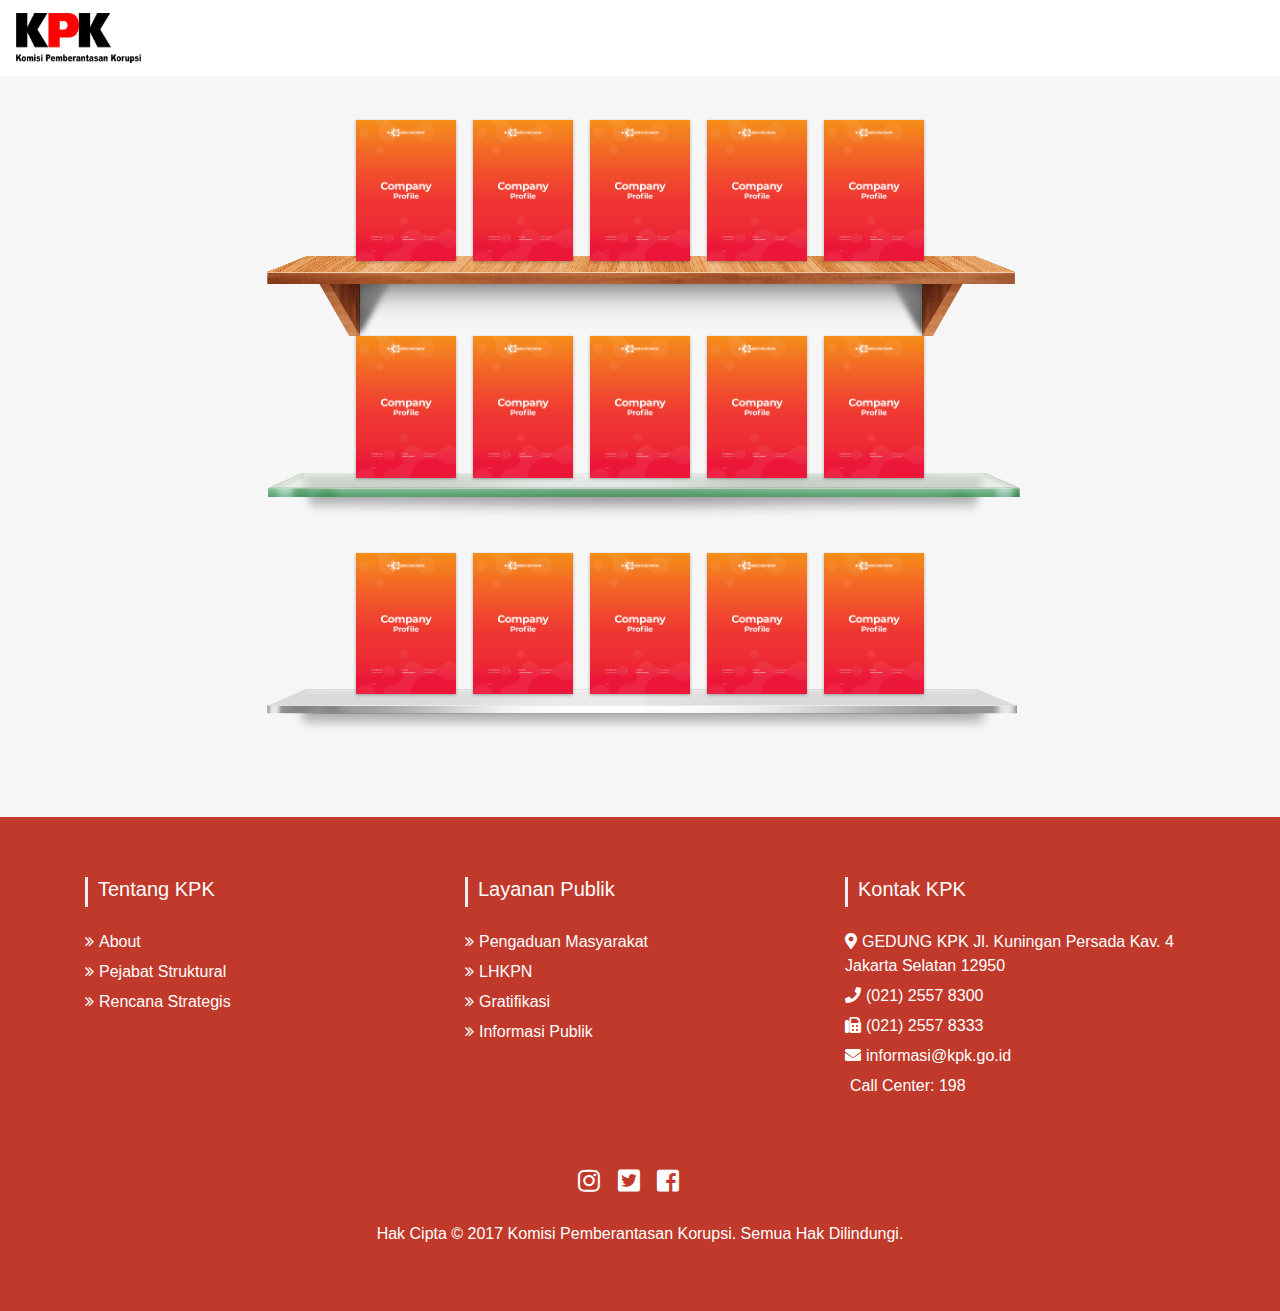
<file: index2.html>
<!DOCTYPE html>
<html>

<head>

<meta name="viewport" content="width=device-width, initial-scale=1.0">

<script src="https://ajax.googleapis.com/ajax/libs/jquery/1.8.3/jquery.js"></script>

<link rel="stylesheet" type="text/css" href="css/flipbook.style.css">
<link rel="stylesheet" type="text/css" href="css/font-awesome.css">
<link rel="stylesheet" type="text/css" href="css/footer.css">
<!-- Icon -->
<link rel="stylesheet" href="https://use.fontawesome.com/releases/v5.8.1/css/all.css" integrity="sha384-50oBUHEmvpQ+1lW4y57PTFmhCaXp0ML5d60M1M7uH2+nqUivzIebhndOJK28anvf" crossorigin="anonymous">

<!-- Bootstrap Css -->
<link rel="stylesheet" href="https://stackpath.bootstrapcdn.com/bootstrap/4.3.1/css/bootstrap.min.css" integrity="sha384-ggOyR0iXCbMQv3Xipma34MD+dH/1fQ784/j6cY/iJTQUOhcWr7x9JvoRxT2MZw1T" crossorigin="anonymous">

<script src="js/flipbook.min.js"></script>

<script type="text/javascript">

    $(document).ready(function () {
        $(".book-1").flipBook({
            pages:[
                {src:"images/book2/1.jpg", thumb:"images/book2/1.jpg", title:"Cover"},
                {src:"images/book2/2.jpg", thumb:"images/book2/2.jpg", title:"Page 2"},
                {src:"images/book2/3.jpg", thumb:"images/book2/3.jpg", title:"Page 3"},
                {src:"images/book2/4.jpg", thumb:"images/book2/4.jpg", title:"Page 4"},
                {src:"images/book2/5.jpg", thumb:"images/book2/5.jpg", title:"Page 5"},
                {src:"images/book2/6.jpg", thumb:"images/book2/6.jpg", title:"Page 6"},
                {src:"images/book2/7.jpg", thumb:"images/book2/7.jpg", title:"Page 7"},
                {src:"images/book2/8.jpg", thumb:"images/book2/8.jpg", title:"Page 8"},
                {src:"images/book2/9.jpg", thumb:"images/book2/9.jpg", title:"Page 9"},
                {src:"images/book2/10.jpg", thumb:"images/book2/10.jpg", title:"Page 10"},
                {src:"images/book2/11.jpg", thumb:"images/book2/11.jpg", title:"Page 11"},
                {src:"images/book2/12.jpg", thumb:"images/book2/12.jpg", title:"Page 12"},
            ],
      			btnShare : {enabled:false},
            btnPrint : {
              hideOnMobile:true
            },
            btnDownloadPages : {
              enabled: true,
              title: "Download pages",
              icon: "fa-download",
              icon2: "file_download",
              url: "images/pdf.rar",
              name: "allPages.zip",
              hideOnMobile:false
            },
            pdfUrl:'pdf/pdf.pdf',
            btnColor:'rgb(255,120,60)',
            sideBtnRadius:60,
            sideBtnSize:60,
            sideBtnBackground:"rgba(0,0,0,.7)",
            sideBtnColor:'rgb(255,120,60)',
            lightBox:true,
            viewMode:"3d",
            layout:3,
            btnSound:{vAlign:"top", hAlign:"left"},
            btnAutoplay:{vAlign:"top", hAlign:"left"},
            currentPage:{vAlign:"bottom", hAlign:"left"}
        });
    })
</script>

<style type="text/css">
    body {
      background-color: #f6f6f6;
    }
    .bookshelf .thumb{
        display: inline-block;
        cursor: pointer;
        margin: 0px 0.5%;
        width: 15% !important;
        box-shadow:0px 1px 3px rgba(0,0,0,.3);
        max-width:100px;
    }
    .bookshelf .thumb img{
        width:100%;
        display:block;
        vertical-align:top;
    }
    .bookshelf .shelf-img{
        z-index:0;
        height: auto;
        max-width: 100%;
        vertical-align: top;
        margin-top:-12px;
    }
    .bookshelf .covers{
        width:100%;
        height:auto;
        z-index: 99;
        position: relative;
        text-align:center;
    }
    .bookshelf{
        text-align: center;
        padding:0px;
    }
</style>
<link rel="shortcut icon" href="images/KPK_Logo.svg">
<title>Home</title>
</head>

<body>

  <!-- Just an image -->
  <nav class="navbar navbar-light bg-white fixed-top">
    <a class="navbar-brand" href="#">
      <img src="images/logo.png" width="125" height="50" alt="">
    </a>
  </nav>

  <br><br><br><br><br>

  <div class="bookshelf">
      <div class="covers">
        <div class="thumb book-1"><img src="images/book2/1.jpg"></div>
        <div class="thumb book-1"><img src="images/book2/1.jpg"></div>
        <div class="thumb book-1"><img src="images/book2/1.jpg"></div>
        <div class="thumb book-1"><img src="images/book2/1.jpg"></div>
        <div class="thumb book-1"><img src="images/book2/1.jpg"></div>
      </div>
      <img class="shelf-img" src="images/shelf_wood.png">
  </div>
  <div class="bookshelf">
      <div class="covers">
        <div class="thumb book-1"><img src="images/book2/1.jpg"></div>
        <div class="thumb book-1"><img src="images/book2/1.jpg"></div>
        <div class="thumb book-1"><img src="images/book2/1.jpg"></div>
        <div class="thumb book-1"><img src="images/book2/1.jpg"></div>
        <div class="thumb book-1"><img src="images/book2/1.jpg"></div>
      </div>
      <img class="shelf-img" src="images/shelf_glass.png">
  </div>
  <div class="bookshelf">
      <div class="covers">
        <div class="thumb book-1"><img src="images/book2/1.jpg"></div>
        <div class="thumb book-1"><img src="images/book2/1.jpg"></div>
        <div class="thumb book-1"><img src="images/book2/1.jpg"></div>
        <div class="thumb book-1"><img src="images/book2/1.jpg"></div>
        <div class="thumb book-1"><img src="images/book2/1.jpg"></div>
      </div>
      <img class="shelf-img" src="images/shelf_metal.png">
  </div>

  <!-- Footer -->
  <section id="footer" class="footer mt-5">
    <div class="container">
      <div class="row text-center text-xs-center text-sm-left text-md-left">
        <div class="col-xs-12 col-sm-4 col-md-4">
          <h5>Tentang KPK</h5>
          <ul class="list-unstyled quick-links">
          <li><a href="https://www.kpk.go.id/id/tentang-kpk/sekilas-komisi-pemberantasan-korupsi"><i class="fa fa-angle-double-right"></i>About</a></li>
            <li><a href="https://www.kpk.go.id/id/tentang-kpk/pejabat-struktural"><i class="fa fa-angle-double-right"></i>Pejabat Struktural</a></li>
            <li><a href="https://www.kpk.go.id/id/tentang-kpk/roadmap-dan-rencana-strategis"><i class="fa fa-angle-double-right"></i>Rencana Strategis</a></li>
          </ul>
        </div>
        <div class="col-xs-12 col-sm-4 col-md-4">
          <h5>Layanan Publik</h5>
          <ul class="list-unstyled quick-links">
            <li><a href="https://www.kpk.go.id/id/layanan-publik/pengaduan-masyarakat/mengenal-pengaduan-masyarakat"><i class="fa fa-angle-double-right"></i>Pengaduan Masyarakat</a></li>
            <li><a href="https://www.kpk.go.id/id/layanan-publik/laporan-harta-kekayaan-penyelenggaraan-negara/mengenal-lhkpn"><i class="fa fa-angle-double-right"></i>LHKPN</a></li>
            <li><a href="https://www.kpk.go.id/id/layanan-publik/gratifikasi/mengenal-gratifikasi"><i class="fa fa-angle-double-right"></i>Gratifikasi</a></li>
            <li><a href="https://www.kpk.go.id/id/layanan-publik/informasi-publik"><i class="fa fa-angle-double-right"></i>Informasi Publik</a></li>
          </ul>
        </div>
        <div class="col-xs-12 col-sm-4 col-md-4">
          <h5>Kontak KPK</h5>
          <ul class="list-unstyled quick-links">
            <li><a href="https://www.google.com/maps/dir/-6.1677568,106.6115072/GEDUNG+KPK+Jl.+Kuningan+Persada+Kav.+4+Jakarta+Selatan+12950/@-6.1687329,106.5817096,11z/data=!3m1!4b1!4m9!4m8!1m1!4e1!1m5!1m1!1s0x2e69f40eaa579f6f:0x3177a5ac88a987e8!2m2!1d106.8307239!2d-6.2077814"><i class="fas fa-map-marker-alt"></i></i>GEDUNG KPK Jl. Kuningan Persada Kav. 4 Jakarta Selatan 12950</a></li>
            <li><a href="#"><i class="fas fa-phone"></i>(021) 2557 8300</a></li>
            <li><a href="#"><i class="fas fa-fax"></i>(021) 2557 8333</a></li>
            <li><a href="#"><i class="fas fa-envelope"></i>informasi@kpk.go.id</a></li>
            <li><a href="#"><i class="fas fa-headset"></i></i>Call Center: 198</a></li>
          </ul>
        </div>
      </div>
      <div class="row">
        <div class="col-xs-12 col-sm-12 col-md-12 mt-2 mt-sm-5">
          <ul class="list-unstyled list-inline social text-center">
            <li class="list-inline-item"><a href="https://www.instagram.com/official.kpk/"><i class="fab fa-instagram"></i></a></li>
            <li class="list-inline-item"><a href="https://twitter.com/kpk_ri?lang=id"><i class="fab fa-twitter-square"></i></a></li>
            <li class="list-inline-item"><a href="https://www.facebook.com/KomisiPemberantasanKorupsi"><i class="fab fa-facebook-square"></i></a></li>
            <li class="list-inline-item"><a href="https://www.youtube.com/user/HUMASKPK"><i class="fab fa-youtube-square"></i></a></li>
          </ul>
        </div>
        </hr>
      </div>
      <div class="row">
        <div class="col-xs-12 col-sm-12 col-md-12 mt-2 mt-sm-2 text-center text-white">
          <p class="h6">Hak Cipta © 2017 Komisi Pemberantasan Korupsi. Semua Hak Dilindungi.</p>
        </div>
        </hr>
      </div>
    </div>
  </section>
  <!-- End Of Footer -->

  <!-- Bootstrap Js -->
  <script src="https://cdnjs.cloudflare.com/ajax/libs/popper.js/1.14.7/umd/popper.min.js" integrity="sha384-UO2eT0CpHqdSJQ6hJty5KVphtPhzWj9WO1clHTMGa3JDZwrnQq4sF86dIHNDz0W1" crossorigin="anonymous"></script>
  <script src="https://stackpath.bootstrapcdn.com/bootstrap/4.3.1/js/bootstrap.min.js" integrity="sha384-JjSmVgyd0p3pXB1rRibZUAYoIIy6OrQ6VrjIEaFf/nJGzIxFDsf4x0xIM+B07jRM" crossorigin="anonymous"></script>
</body>

</html>
</file>
<file: css/flipbook.style.css>
.flipbook-overlay {
    position: fixed;
    top: 0;
    bottom: 0;
    left: 0;
    right: 0;
    background: url('../images/overlay_lightbox.png') repeat;
    z-index: 2147483646 !important;
}

.flipbook-wrapper {
    position: absolute;
    width: 100%;
    height: 100%;
    -webkit-box-shadow: 0 10px 25px rgba(0, 0, 0, 0.5);
    -moz-box-shadow: 0 10px 25px rgba(0, 0, 0, 0.5);
    box-shadow: 0 10px 25px rgba(0, 0, 0, 0.5);
    text-shadow: none;
    -webkit-border-radius: 4px;
    -moz-border-radius: 4px;
    border-radius: 4px;
    background: #ffffff;
    /*background: url('../images/overlay_lightbox.png') repeat;*/
}

.flipbook-lightbox-thumb-overlay {
    opacity: 0;
    position: absolute;
    width: 100%;
    height: 100%;
    top: 0;
    left: 0;
    background: rgba(255, 255, 255, 0.2);
    -webkit-transition: all .2s ease-out;
    -moz-transition: all .2s ease-out;
    -o-transition: all .2s ease-out;
    transition: all .2s ease-out;
}

.flipbook-lightbox-thumb-overlay:hover {
    opacity: 1;
}

.flipbook-lightbox-thumb-icon {
    position: relative;
    margin-left: -50%;
    margin-top: -50%;
    color: #555;
    display: none;
}

.flipbook-lightbox-thumb-icon-holder {
    position: absolute;
    left: 50%;
    top: 50%;
}

.flipbook-wrapper-transparent {
    width: 100%;
    height: 100%;
    background: none;
}

.flipbook-main-wrapper {
    position: absolute;
    top: 0;
    left: 0;
    right: 0;
    bottom: 0;
    overflow: hidden;
    direction: ltr !important;
}

.flipbook-bookLayer {
    position: absolute;
    top: 0;
    left: 0;
    right: 0;
    bottom: 0;
    overflow: hidden;
}

.flipbook-zoomLayer {
    position: absolute;
    top: 0;
    left: 0;
    right: 0;
    bottom: 0px;
    overflow: hidden;
    opacity: .7;
    /*opacity: .5;*/
    /*ointer-events:none;*/
}

.flipbook-zoomLayer-inside {
    display: block;
    position: relative;
    background-image: url("../grid.jpg");
    background-size: contain;
    text-align: center;
}

.flipbook-zoomLayer-inside .flipbook-carousel-page {
    float: left;
}

.flipbook-center-container {
    transform: translateZ(0px);
    -webkit-transform: translateZ(0px);
    -backface-visibility: hidden;
    -webkit-backface-visibility: hidden;
    transform-style: preserve-3d;
    -webkit-transform-style: preserve-3d;
}

.flipbook-center-container-wrapper {}

.flipbook-center-wrapper {}

.flipbook-book {
    display: block;
    position: relative;
}

.flipbook-page {
    position: absolute;
    width: 100%;
    height: 100%;
    transform: translateZ(0px);
    /*-webkit-transform:translateZ(0px);*/
    will-change: transform;
}

.flipbook-page3 {
    position: absolute;
    background: #eee;
    /* overflow: hidden; */
    /*transform: translateZ(0px);*/
    /*-webkit-transform:translateZ(0px);*/
    /*will-change: transform;*/
}

.flipbook-page3-html {
    position: absolute;
    width: 100%;
    height: 100%;
    top: 0;
    left: 0;
    /* transform-origin:0 0; */
    /* -webkit-transform-origin:0 0; */
    transform:translateZ(0);
    /* -webkit-transform:translateZ(0); */
    /* float:  left; */
    /* z-index: 9999999999; */
}

.flipbook-page3-image {
    /*overflow: hidden;*/
    width: 100%;
    height: 100%;
    position: absolute;
    transform: translateZ(0);
    /* -webkit-transform: translateZ(0); */
}

.flipbook-page3 img {
    /*transform-origin:0 0;
    -webkit-transform-origin:0 0;
    transform:translateZ(0);
    -webkit-transform:translateZ(0);*/
    top: 0;
    bottom: 0;
    right: 0;
    left: 0;
    width:  100%;
    height: 100%;
    margin: auto;
    position: absolute;
    transform-origin: 0 0;
    -webkit-transform-origin: 0 0;
    /* transform:translateZ(0); */
    /* -webkit-transform:translateZ(0); */
    float: left;
    user-select: none;
    pointer-events: none;
}

.flipbook-page3 canvas {
    /* position:absolute; */
    /* width: 100%; */
    /* height: 100%; */
    /* top: 0; */
    /* left: 0; */
    transform: translateZ(0);
    backface-visibility: hidden;
    /* float: left; */
}

.flipbook-page3-shadow {
    position: absolute;
    width: 100%;
    height: 100%;
    top: 0;
    left: 0;
    transform-origin: 0 0;
    -webkit-transform-origin: 0 0;
    transform: translateZ(0);
    -webkit-transform: translateZ(0);
    /*background:rgba(0,0,0,.6);*/
    background: #000;
    opacity: 0;
    pointer-events: none;
    /*opacity:.5;*/
}

.flipbook-page3-front {
    transform-origin: 0 50%;
    -webkit-transform-origin: 0 50%;
   /* transform: translateZ(0);
    -webkit-transform: translateZ(0);*/
}

.flipbook-page3-back {
    transform-origin: 100% 50%;
    -webkit-transform-origin: 100% 50%;
    /*transform: translateZ(0);
    -webkit-transform: translateZ(0);*/
    z-index: 999999 !important;
}

.flipbook-book3 {
    display: block;
    position: relative;
    /*background: #F00;*/
}

.flipbook-center-container3 {
    position: relative;
    /* height:100%; */
    perspective: 4000px;
    -webkit-perspective: 4000px;
    transform: translateZ(0px);
    /*-webkit-transform:translateZ(0px);*/
    will-change: transform;
    border: none;
    /* background: none; */
    /* color:  #000; */
    /* opacity: .1; */
    /* box-shadow:  none; */
    /* overflow:  hidden; */
}

.flipbook-page-face {
    position: absolute;
    background-color: #DDD;
    transform: translateZ(0px);
    -webkit-transform: translateZ(0px);
    -backface-visibility: hidden;
    -webkit-backface-visibility: hidden;
    transform-style: preserve-3d;
    -webkit-transform-style: preserve-3d;
}

.flipbook-page-overlay {
    position: absolute;
    width: 100%;
    height: 100%;
    top: 0;
    left: 0;
    background: rgba(0, 0, 0, .9);
    pointer-events: none !important;
    z-index: 10;
}

.flipbook-page-htmlContent {
    position: absolute;
    /* float:  left; */
    top: 0;
    left: 0;
    transform-origin: 0 0;
    z-index: 50;
    transform: translateZ(0px);
    /* -webkit-transform:translateZ(0px); */
    -backface-visibility: hidden;
    /* -webkit-backface-visibility: hidden; */
    /* transform-style: preserve-3d; */
    /* -webkit-transform-style: preserve-3d; */
}

.flipbook-book canvas {
    position: absolute;
    left: 0;
    top: 0;
    z-index: 50;
    width: 100%;
    height: 100%;
    transform: translateZ(0px);
    -webkit-transform: translateZ(0px);
    -backface-visibility: hidden;
    -webkit-backface-visibility: hidden;
    transform-style: preserve-3d;
    -webkit-transform-style: preserve-3d;
}

.flipbook-page img {
    width: 100%;
    height: 100%;
    transform: translateZ(0px);
    -webkit-transform: translateZ(0px);
    -backface-visibility: hidden;
    -webkit-backface-visibility: hidden;
    transform-style: preserve-3d;
    -webkit-transform-style: preserve-3d;
}

.flipbook-opacity0 {
    opacity: 0;
}

.flipbook-opacity1 {
    opacity: 1;
}

.flipbook-arrow-wrapper {
    opacity: .85;
    transition: opacity .3s;
}

.flipbook-arrow-wrapper:hover {
    opacity: 1;
}

.flipbook-left-arrow {
    display: block !important;
    position: absolute !important;
    top: 50%;
    margin-top: -20px;
    speak: none;
    font-style: normal;
    font-weight: normal;
    /* font-size: 32px !important; */
    /* line-height: 40px !important; */
    -webkit-font-smoothing: antialiased;
    text-align: center;
    cursor: pointer;
    width: 40px;
    /* height: 40px; */
    -webkit-border-radius: 0;
    border-radius: 0;
}

.flipbook-right-arrow {
    display: block !important;
    position: absolute !important;
    top: 50%;
    speak: none;
    right: 0;
    font-style: normal;
    font-weight: normal;
    -webkit-font-smoothing: antialiased;
    text-align: center;
    cursor: pointer;
}

.flipbook-first-arrow {
    display: block !important;
    position: absolute !important;
    top: 50%;
    speak: none;
    left: 0;
    font-style: normal;
    font-weight: normal;
    -webkit-font-smoothing: antialiased;
    text-align: center;
    cursor: pointer;
}

.flipbook-last-arrow {
    display: block !important;
    position: absolute !important;
    top: 50%;
    speak: none;
    right: 0;
    font-style: normal;
    font-weight: normal;
    -webkit-font-smoothing: antialiased;
    text-align: center;
    cursor: pointer;
}

.flipbook-currentPageHolder {
    position: relative;
    z-index: 3;
    pointer-events: auto;
    display: inline-block;
    user-select: none;
}

.flipbook-floating{
    background:rgba(0,0,0,.3);
    color: #FFF;
    position: absolute;
}

.flipbook-floating span{
    color: #FFF;
}

.flipbook-floating span:hover{
    color: #FFF;
}

.flipbook-currentPageHolder form{
    position: absolute !important;
    top: 0;
}

.flipbook-currentPageNumber {
    /* font-weight: bold !important; */
    border-radius: 15px !important;
    /*     color: rgba(255, 255, 255, 0.72); */
    padding: 5px 12px !important;
    /*     background-color: rgba(0, 0, 0, 0.4); */
    font-family: 'Open Sans', 'Helvetica Neue', Arial, sans-serif !important;
    font-size: 14px;
}




/*.flipbook-menu-title {
    font-family: 'Open Sans', 'Helvetica Neue', Arial, sans-serif !important;
    font-size: 16px;
    text-align: center;
    display: block;
    padding: 10px 0;
    width: 100%;
}*/

.flipbook-currentPageInput {
    position: absolute !important;
    line-height: 14px !important;
    background: none !important;
    border: none !important;
    font-size: 14px !important;
    font-family: 'Open Sans', 'Helvetica Neue', Arial, sans-serif !important;
    /* font-weight: bold !important; */
    text-align: center !important;
    /* color: rgba(255, 255, 255, 0.72) !important; */
    height: 26px !important;
    top: 0 !Important;
    left: 0 !important;
    border: 2px solid rgba(128,128,128,.5);
}

.flipbook-currentPageInput:focus {
    /* outline: 0 !important; */
    outline: 2px solid #88888885;
}

.flipbook-color-transparent {
    color: transparent!important;
}

.flipbook-browser-fullscreen {
    position: fixed !important;
    top: 0 !important;
    left: 0 !important;
    width: 100% !important;
    height: 100% !important;
    z-index: 999999 !important;
    margin: 0 !important;
    padding: 0 !important;
}




/*
.flipbook-totalPages {
    background: none;  box-shadow: none;
    position: absolute !important;
    padding-left: 3em !important;
    border: none !important;
    width: 3em !important;
    
    font-size: 1.2em !important;
    font-family: 'Open Sans','Helvetica Neue', Arial, sans-serif;
    
    text-align: left !important;
    line-height: 30px !important;
    
    z-index: 9999;
    height: 35px;
}*/

.flipbook-totalPages {
    box-shadow: none;
    padding-left: 3em !important;
    padding-right: 1em !important;
    padding-top: 6px !important;
    padding-bottom: 6px !important;
    border: none !important;
    width: 3em !important;
    font-size: 1em !important;
    font-family: 'Open Sans', 'Helvetica Neue', Arial, sans-serif;
    text-align: left !important;
    line-height: 30px !important;
    /*z-index: 9999;*/
    height: 35px;
    /* opacity: .7 !important; */
    pointer-events: none;
}

.flipbook-currentPage:focus {
    outline: none;
}

.flipbook-menuBottom {
    position: absolute;
    bottom: 0;
    margin: 0;
    padding: 0;
    z-index: 2;
    pointer-events: none;
    display:flex;
    /* justify-content: space-between; */
}

.flipbook-menu-fixed{
    left: 0;
    right: 0;
}

.flipbook-menu-fixed .flipbook-menu{
    align-items: center;
}

.flipbook-menu-center{
    justify-content:center;
    align-items: center;
    /* margin-left: auto; */
}

.flipbook-menu-right{
    justify-content: flex-end;
    align-self: center;
    flex: 1;
  display: flex;
  min-width: -webkit-min-content; /* Workaround to Chrome bug */
    /* margin-left: auto; */
}

.flipbook-menu-left{
    justify-content: flex-start;
    align-self: center;
    flex: 1;
  display: flex;
  min-width: -webkit-min-content; /* Workaround to Chrome bug */
}



.flipbook-menu-floating{
    margin-top: 5px !important;
    margin-bottom: 5px !important;
    left: 50%;
    transform: translate(-50%, 0);
    min-width: fit-content;
    box-shadow: 0 0 10px rgba(0,0,0,.1);
    border-radius: 2px;
}

.flipbook-menuTop {
    position: absolute;
    top: 0;
    margin: 0;
    padding: 0;
    z-index: 2;
    pointer-events: none;
    display: flex;
    justify-content: space-between;
}

.flipbook-menuWrapper:hover {
    opacity: 1;
}

.flipbook-menu {
    position: relative;
    text-align: center;
    display: flex;
}

.flipbook-menu-btn {
    user-select: none;
    display: inline;
    cursor: pointer;
    background: none;
    transition: : all .1s ease-out;
    -webkit-transition: all .1s ease-out;
    -moz-transition: all .1s ease-out;
    -o-transition: all .1s ease-out;
}

.flipbook-thumbHolder {
    bottom: 0;
    position: absolute;
    left: 0;
    top: 0;
    z-index: 9;
    width: 250px;
}


.flipbook-thumbsWrapper {
    bottom: 0;
    position: absolute;
    left: 0;
    top: 90px;
    overflow: hidden;
    padding-top: 20px;
}



.flipbook-thumbsScroller {
    margin: 0;
    padding: 0;
    position: relative;
    text-align: center;
    min-width: 250px;
    padding-bottom: 20px;
}

.flipbook-thumb {
    margin: 0px auto 30px;
    cursor: pointer;
    position: relative;
    background: rgba(255,255,255,.1);
    border: 1px solid rgba(116, 116, 116, .3);
}

.flipbook-empty-thumb {
    display: inline-block;
    position: absolute;
    background: rgb(255, 0, 0);
}

.flipbook-thumb-num {
    font-family: 'Open Sans', 'Helvetica Neue', Arial, sans-serif;
    font-size: 14px;
    /* font-weight: bold; */
    line-height: 14px;
    user-select: none;
    /* background: rgba(0, 0, 0, 0.39); */
    /* padding: 10px; */
    position: relative;
    top: 5px;
}

.flipbook-thumb img {
    /* border: 1px solid rgba(134, 134, 134, 0.33); */
    display: inline-block;
    /* margin: 0 2px 7px 0; */
    -moz-box-shadow: 0 1px 6px rgba(0, 0, 0, 0.2);
    -ms-box-shadow: 0 1px 6px rgba(0, 0, 0, 0.2);
    /* -webkit-box-shadow: 0 1px 6px rgba(0, 0, 0, 0.2); */
    /* box-shadow: 0 1px 6px rgba(0, 0, 0, 0.2); */
}

.flipbook-toc {
    position: relative;
    margin: 0;
    padding: 0;
    position: absolute;
    top: 50px;
    bottom: 0;
    overflow:  hidden;
    width: 100%;
}

.flipbook-tocHolder {
    position: absolute;
    top: 0;
    width: 250px;
    bottom: 0;
    z-index: 9;
}

.flipbook-tocItem {
    display: block;
    /* padding: 10px 20px; */
    /* text-align: justify; */
    cursor: pointer;
    font-size: 14px;
    font-family: 'Open Sans', 'Helvetica Neue', Arial, sans-serif;
    /* font-family: "Roboto Condensed", "HelveticaNeue-Light", "Helvetica Neue Light", "Helvetica Neue", sans-serif;  font-weight: 300;*/
    /*     border-top: solid 1px rgba(135, 135, 135, 0.22); */
    /* border-bottom: solid 1px rgba(0,0,0,.3); */
}

.flipbook-tocItem .title{
    display: inline-block;
    /* width: 170px; */
}

.flipbook-tocItem .title:hover{
    text-decoration: underline;
}

.flipbook-tocItem:hover {
/*    background: rgba(128, 128, 128, .2) */
}

.flipbook-tocItem .right {
    float: right;
}

.flipbook-tocTitle {
    display: block;
    padding: 20px 0;
    text-align: right;
    text-transform: uppercase;
}

.flipbook-bmHolder {
    position: absolute;
    top: 0;
    width: 250px;
    bottom: 0;
    transition: : all .3s ease-out;
    -webkit-transition: all .3s ease-out;
    /* Chrome 1-25, Safari 3.2+ */
    -moz-transition: all .3s ease-out;
    /* Firefox 4-15 */
    -o-transition: all .3s ease-out;
    /* Opera 10.50
    transition: all .3s ease-out;  /* Chrome 26, Firefox 16+, IE 10+, Opera 12.50+ */
    /* margin: 20px; */
    /* pointer-events: none; */
    /* background: #000; */
    z-index: 9;
    box-shadow: 0 0 6px rgba(0, 0, 0, 0.16), 0 0 6px rgba(0, 0, 0, 0.23);
}

.flipbook-searchHolder {
    position: absolute;
    top: 0;
    width: 250px;
    bottom: 0;
    transition: : all .3s ease-out;
    -webkit-transition: all .3s ease-out;
    /* Chrome 1-25, Safari 3.2+ */
    -moz-transition: all .3s ease-out;
    /* Firefox 4-15 */
    -o-transition: all .3s ease-out;
    /* Opera 10.50
    transition: all .3s ease-out;  /* Chrome 26, Firefox 16+, IE 10+, Opera 12.50+ */
    /* margin: 20px; */
    /* pointer-events: none; */
    /* background: #000; */
    z-index: 9;
    box-shadow: 0 0 6px rgba(0, 0, 0, 0.16), 0 0 6px rgba(0, 0, 0, 0.23);
}



.flipbook-findbar input {
    width: 230px;
    padding: 5px;
    margin: 0px 10px;
    font-size: 14px;
}

.flipbook-findbar input:focus {
    /*    outline:2px solid #bfbfbf; */
}

.flipbook-find-info {
    padding-left: 15px;
    font-family: 'Open Sans', 'Helvetica Neue', Arial, sans-serif !important;
    font-size: 14px;
    pointer-events: none;
}


.invisible {
    opacity: 0;
    pointer-events: none;
    display: none;
}

.transition {
    -webkit-transition: all .3s ease-out;
    /* Chrome 1-25, Safari 3.2+ */
    -moz-transition: all .3s ease-out;
    /* Firefox 4-15 */
    -o-transition: all .3s ease-out;
    /* Opera 10.50*/
    transition: all .3s ease-out;
    /* Chrome 26, Firefox 16+, IE 10+, Opera 12.50+ */
}

.flipbook-shareButtons {
    width: 41px;
    position: absolute;
    /*right: 0;*/
    /*top: 0;*/
    bottom: 40px;
    /*-webkit-box-shadow: 0px 0px 10px 1px rgba(0, 0, 0, .5);*/
    /*box-shadow: 0px 0px 10px 1px rgba(0, 0, 0, .5);*/
    max-width: 100%;
    max-height: 100%;
    overflow: hidden;
    /* Aligns Vertically - Remove for Horizontal Only */
    /* Aligns Horizontally - Remove for Vertical Only  */
    ;
    /* padding: 10px 0; */
    /*margin-right: 10px;*/
    text-align: center;
}

.flipbook-shareBtn {
    display: inline-block;
    cursor: pointer;
    /* margin-top: 10px; */
    /* margin-bottom: 10px; */
}

.flipbook-share-email{
    background-image: url("data:image/svg+xml,%3Csvg aria-hidden='true' focusable='false' data-prefix='fas' data-icon='at' class='svg-inline--fa fa-at fa-w-16' role='img' xmlns='http://www.w3.org/2000/svg' viewBox='0 0 512 512'%3E%3Cpath fill='currentColor' d='M256 8C118.941 8 8 118.919 8 256c0 137.059 110.919 248 248 248 48.154 0 95.342-14.14 135.408-40.223 12.005-7.815 14.625-24.288 5.552-35.372l-10.177-12.433c-7.671-9.371-21.179-11.667-31.373-5.129C325.92 429.757 291.314 440 256 440c-101.458 0-184-82.542-184-184S154.542 72 256 72c100.139 0 184 57.619 184 160 0 38.786-21.093 79.742-58.17 83.693-17.349-.454-16.91-12.857-13.476-30.024l23.433-121.11C394.653 149.75 383.308 136 368.225 136h-44.981a13.518 13.518 0 0 0-13.432 11.993l-.01.092c-14.697-17.901-40.448-21.775-59.971-21.775-74.58 0-137.831 62.234-137.831 151.46 0 65.303 36.785 105.87 96 105.87 26.984 0 57.369-15.637 74.991-38.333 9.522 34.104 40.613 34.103 70.71 34.103C462.609 379.41 504 307.798 504 232 504 95.653 394.023 8 256 8zm-21.68 304.43c-22.249 0-36.07-15.623-36.07-40.771 0-44.993 30.779-72.729 58.63-72.729 22.292 0 35.601 15.241 35.601 40.77 0 45.061-33.875 72.73-58.161 72.73z'%3E%3C/path%3E%3C/svg%3E");
}

.flipbook-menu-overlay {
    position: absolute;
    top: 0;
    left: 0;
    bottom: 0;
    right: 0;
    background: rgba(0, 0, 0, .7);
    z-index: 999999;
}




/* img{
    -webkit-transform: translateZ(0);
    -moz-transform: translateZ(0);
    -ms-transform: translateZ(0);
    -o-transform: translateZ(0);
    transform: translateZ(0);
} */

.flipbook-icon-fa {
    speak: none;
    font-style: normal;
    font-weight: normal;
    font-size: 16px;
    line-height: 1;
    -webkit-font-smoothing: antialiased;
    padding-bottom: 12px;
    padding-top: 12px;
    width: 36px;
    bottom: 0;
    text-align: center;
    pointer-events: auto;
    box-sizing: initial;
    display: inline-block;
}

.flipbook-icon-material {
    speak: none;
    font-style: normal;
    font-weight: normal;
    font-size: 24px;
    line-height: 1;
    -webkit-font-smoothing: antialiased;
    padding-bottom: 8px;
    padding-top: 8px;
    width: 36px;
    bottom: 0;
    text-align: center;
    pointer-events: auto;
    box-sizing: initial;
    display: inline-block;
}

.flipbook-btn-close {
    height: 40px;
    width: 40px;
    position: absolute;
    top: 0;
    right: 0;
    cursor: pointer;
}


.flipbook-btn-close-icon {
    height: 40px;
    line-height: 40px !important;
}


/* ui */

.flipbook-skin-color {
    /*     -webkit-transition: all .3s ease-out;
    -moz-transition: all .2s ease-out;
    -o-transition: all .2s ease-out;
    transition: all .3s ease-out; */
}

.flipbook-font {
    font-family: 'Open Sans', 'Helvetica Neue', Arial, sans-serif;
    font-size: 14px;
}

.flipbook-btn {
    text-transform: uppercase;
    font-weight: bold;
    user-select: none;
    cursor: pointer;
    /* padding: 5px 25px; */
    width: 200px;
    line-height: 32px;
    text-align: center;
    /* background: rgba(0,0,0,.1); */
    margin: 5px auto;
    border: 1px solid #868686;
    border: none;
    background: #f9f9f9;
    background: none;
    border-radius: 3px;
    /* border-bottom: 3px solid rgba(0, 0, 0, .15); */
    /* border: 2px solid #999; */
    -webkit-transition: none;
    -o-transition: none;
    transition: none;
    font-size: 12px;
}




/*dark*/

.flipbook-bg-dark {
    background: rgb(49, 53, 56);
}

.flipbook-color-dark {
    color: rgba(255, 255, 255, 0.75);
}

.flipbook-color-dark:hover {
    color: #FFF;
}




/*light*/

.flipbook-bg-light {
    background: rgb(255, 255, 255);
}

.flipbook-color-light {
    color: rgba(50, 50, 50, 0.75);
}

.flipbook-color-light:hover {
    color: rgb(50,50,50);
}




/*twilight*/

.flipbook-bg-twilight {
    background: #141414;
}

.flipbook-color-twilight {
    color: #FEFFD3;
}

.flipbook-color-twilight:hover {
    color: #FEFFD3;
}




/*darkgrey*/

.flipbook-bg-darkgrey {
    background: #212121;
}

.flipbook-color-darkgrey {
    color: #9E9E9E;
}

.flipbook-color-darkgrey:hover {
    color: #BDBDBD;
}




/*lightgrey*/

.flipbook-bg-lightgrey {
    background: #E0E0E0;
}

.flipbook-color-lightgrey {
    color: #757575;
}

.flipbook-color-lightgrey:hover {
    color: #616161;
}

.flipbook-lightbox-toolbar {
    /* opacity:.6; */
}

.flipbook-lightbox-close {
    position: absolute !important;
    z-index: 85 !important;
    right: 0px !important;
    top: 0 !important;
    text-align: center !important;
    text-decoration: none !important;
    cursor: pointer;
    opacity: .85;
    transition: opacity .3s;
}

.flipbook-lightbox-close:hover {
    opacity: 1;
}

.flipbook-loading-bar {
    position: relative;
    width: 100%;
    height: 6px;
    background-color: #333;
    border-bottom: 1px solid #333;
}

.flipbook-progress-bar {
    position: absolute;
    top: 0;
    left: 0;
    width: 0%;
    height: 100%;
    background-color: #ddd;
    overflow: hidden;
    -webkit-transition: width 200ms;
    transition: width 200ms;
}

.flipbook-sub-menu {
    position: absolute;
    top: 0;
    left: 0;
    width: 100%;
    height: 100%;
    background: rgba(0, 0, 0, .5);
    z-index: 999;
    display: table;
}

.flipbook-sub-menu-center {
    display: table-cell;
    vertical-align: middle;
    text-align: center;
}


.flipbook-menu-header {
    position: relative;
    padding: 10px;
    /* padding-bottom: 20px; */
    font-size: 16px;
    text-align: center;
    /* background: rgba(128,128,128,.2); */
    /* border-bottom: 1px solid rgba(128,128,128,.5); */
}

.flipbook-menu-title {
    pointer-events: none;
    user-select: none;
    /* opacity: .9; */
}

.flipbook-sub-menu-content {
    display: inline-block;
    margin-top: -20px;
    min-width: 250px;
    padding-bottom: 10px;
}

.flipbook-carousel-scroller {
    /* height:100%; */
    /* float:left; */
    /* padding:0; */
    /* position: absolute; */
    /* top:0; */
}

.flipbook-carousel-slide {
    -webkit-box-sizing: border-box;
    -moz-box-sizing: border-box;
    -o-box-sizing: border-box;
    box-sizing: border-box;
    display: inline-block;
    /* float:left; */
    text-align: center;
    /* position: absolute; */
    overflow: hidden;
    width: 100%;
    height: 100%;

    /*touch-action: none;*/
}

.flipbook-carousel-slide .slide-inner {
    /* height: 100%; */
    /* box-shadow: 10px 10px 50px rgb(50, 50, 50); */
}

.flipbook-carousel-slide .slide-wrapper {
    position: absolute;
    top: 0;
    left: 0;
    right: 0;
    bottom: 0;
}

.flipbook-carousel-slide canvas {}

.flipbook-carousel-page {
    /* height:100%; */
    /* margin: 0 auto; */
    display: inline-block;
    background: #f1f1f1;
    position: relative;
    /* float: left; */
    /* opacity: .05; */
    /* -webkit-transform-origin: 0 0; */
    -moz-transform-origin: 0 0;
    -o-transform-origin: 0 0;
    /* transform-origin:0 0; */
    /* width: 100%; */
    /* height: 100%; */
    /* box-shadow: 0px 0px 10px #f00; */
}

.flipbook-carousel-page-inner {
    -webkit-transform-origin: 0 0;
    -moz-transform-origin: 0 0;
    -o-transform-origin: 0 0;
    transform-origin: 0 0;
    /* background: #f0f0f0; */
    margin: 0;
    padding: 0;
    position: absolute;
    height: 100%;
    width: 100%;
    /* overflow: hidden; */
}

.flipbook-carousel-page-inner canvas {
    /* width: 100%; */
    height: 100%;
    transform: translateZ(0);
}

.flipbook-carousel-zoom-page {
    height: 100%;
    position: relative;
}

.flipbook-carousel-zoom-page img {
    top: 0;
    bottom: 0;
    right: 0;
    left: 0;
    margin: auto;
    position: absolute;
}

.flipbook-carousel-page img {
    top: 0;
    bottom: 0;
    right: 0;
    left: 0;
    margin: auto;
    position: absolute;
    pointer-events: none;
}

.flipbook-carousel-page .page-carousel-img {

    height: 100%;
    width: 100%;

    transform: translateZ(0);
}

.flipbook-carousel-image-wrapper {
    position: absolute;
    width: 100%;
    height: 100%;
}

.flipbook-carousel-zoom-wrapper {
    position: absolute;
    width: 100%;
    height: 100%;
}

.flipbook-carousel-zoom {
    position: relative;
    width: 100%;
    height: 100%;
}

.flipbook-overflow-hidden {
    overflow: hidden !important;
}




/*share*/

.flipbook-share .social.bottom,
.flipbook-share .social.top {
    -webkit-transform-origin: 0 0;
    -moz-transform-origin: 0 0;
    -o-transform-origin: 0 0
}

.flipbook-share {
    -webkit-touch-callout: none;
    -webkit-user-select: none;
    -moz-user-select: none;
    -ms-user-select: none;
    user-select: none
}

.flipbook-share [class*=entypo-]:before {
    font-family: entypo, sans-serif
}

.flipbook-share label {
    font-size: 16px;
    cursor: pointer;
    margin: 0;
    padding: 5px 10px;
    border-radius: 5px;
    background: #a29baa;
    color: #333;
    transition: all .3s ease
}

.flipbook-share label:hover {
    opacity: .8
}

.flipbook-share label span {
    text-transform: uppercase;
    font-size: .9em;
    font-family: Lato, sans-serif;
    font-weight: 700;
    -webkit-font-smoothing: antialiased;
    padding-left: 6px
}

.flipbook-share .social {
    /* opacity: 0; */
    /* transition: all .4s ease; */
    /* margin-left: -15px; */
    /* visibility: hidden; */
}

.flipbook-share .social.top {
    -ms-transform-origin: 0 0;
    /* transform-origin: 0 0; */
    /* margin-top:-80px
 */
    /* bottom: 34px; */
    /* position: absolute; */
    /* left: 10px; */
}

.flipbook-share .social.bottom {
    -ms-transform-origin: 0 0;
    transform-origin: 0 0;
    margin-top: 5px
}

.flipbook-share .social.middle.left,
.flipbook-share .social.middle.right {
    -ms-transform-origin: 5% 50%;
    transform-origin: 5% 50%;
    -webkit-transform-origin: 5% 50%;
    -moz-transform-origin: 5% 50%;
    -o-transform-origin: 5% 50%
}

.flipbook-share .social.middle {
    margin-top: -34px
}

.flipbook-share .social.middle.right {
    margin-left: 105px
}

.flipbook-share .social.networks-1.center,
.flipbook-share .social.networks-1.left,
.flipbook-share .social.right {
    margin-left: 14px
}

.flipbook-share .social.load {
    transition: none!important
}

.flipbook-share .social.networks-1 {
    width: 60px
}

.flipbook-share .social.networks-1.middle.left {
    margin-left: -70px
}

.flipbook-share .social.networks-1 ul {
    width: 60px
}

.flipbook-share .social.networks-2,
.flipbook-share .social.networks-2 ul {
    width: 120px
}

.flipbook-share .social.networks-2.center {
    /*margin-left: -13px*/
}

.flipbook-share .social.networks-2.left {
    margin-left: -44px
}

.flipbook-share .social.networks-2.middle.left {
    margin-left: -130px
}

.flipbook-share .social.networks-3,
.flipbook-share .social.networks-3 ul {
    width: 180px
}

.flipbook-share .social.networks-3.center {
    /*margin-left: -45px*/
}

.flipbook-share .social.networks-3.left {
    margin-left: -102px
}

.flipbook-share .social.networks-3.middle.left {
    margin-left: -190px
}

.flipbook-share .social.networks-4,
.flipbook-share .social.networks-4 ul {
    width: 240px
}

.flipbook-share .social.networks-4.center {
    /*margin-left: -75px*/
}

.flipbook-share .social.networks-4.left {
    margin-left: 162px
}

.flipbook-share .social.networks-4.middle.left {
    margin-left: -250px
}

.flipbook-share .social.networks-5,
.flipbook-share .social.networks-5 ul {
    /* width: 40px; */
}

.flipbook-share .social.networks-5.center {
    /* margin-left:-105px
 */
}

.flipbook-share .social.networks-5.left {
    margin-left: -225px
}

.flipbook-share .social.networks-5.middle.left {
    margin-left: -320px
}

.flipbook-share .social.active {
    /* opacity: 1; */
    /* transition: all .4s ease; */
    /* visibility: visible; */
}

.flipbook-share .social.active.top {}

.flipbook-share .social.active.bottom {
    -webkit-transform: scale(1)translateY(15px);
    -moz-transform: scale(1)translateY(15px);
    -o-transform: scale(1)translateY(15px);
    -ms-transform: scale(1)translateY(15px);
    transform: scale(1)translateY(15px)
}

.flipbook-share .social.active.middle.right {
    -webkit-transform: scale(1)translateX(10px);
    -moz-transform: scale(1)translateX(10px);
    -o-transform: scale(1)translateX(10px);
    -ms-transform: scale(1)translateX(10px);
    transform: scale(1)translateX(10px)
}

.flipbook-share .social.active.middle.left {
    -webkit-transform: scale(1)translateX(-10px);
    -moz-transform: scale(1)translateX(-10px);
    -o-transform: scale(1)translateX(-10px);
    -ms-transform: scale(1)translateX(-10px);
    transform: scale(1)translateX(-10px)
}

.flipbook-share .social ul {
    position: relative;
    left: 0;
    right: 0;
    height: 46px;
    color: #fff;
    margin: auto;
    padding: 0;
    list-style: none
}

.flipbook-share .social ul li {
    font-size: 16px;
    cursor: pointer;
    width: 40px;
    margin: 0;
    padding: 9px 0;
    text-align: center;
    float: left;
    /* display: none; */
    height: 22px;
    position: relative;
    z-index: 2;
    -webkit-box-sizing: content-box;
    -moz-box-sizing: content-box;
    box-sizing: content-box;
    transition: all .3s ease;
}

.flipbook-share .social ul li:hover {
    /* color:rgba(0,0,0,.5) */
}

.flipbook-share .social li[class*=facebook] {
    /* background:#3b5998; */
}

.flipbook-share .social li[class*=twitter] {
    /* background:#6cdfea; */
}

.flipbook-share .social li[class*=google_plus] {
    /* background:#e34429; */
}

.flipbook-share .social li[class*=pinterest] {
    /* background:#c5282f; */
}

.flipbook-share .social li[class*=send-o] {
    /* background:#42c5b0; */
}

.flipbook-page-preloader {
    width: auto !important;
    height:  auto !important;
}

.flipbook-page-preloader-image {
    width: 100%;
    height: 100%;
    position: absolute;
    top: 0;
    left: 0;
}


/** preloader*/

.cssload-container {
    width: 100%;
    height: 100%;
    top: 0;
    left: 0;
    text-align: center;
    position: absolute;
    z-index: 2147483647!important;
    pointer-events: none;
}

.cssload-speeding-wheel {
    width: 24px;
    height: 24px;
    /* margin: 0 auto; */
    border: 3px solid rgba(0, 0, 0, 0.4);
    border-radius: 50%;
    border-left-color: rgba(255, 255, 255, 0.2);
    border-right-color: rgba(255, 255, 255, 0.2);
    animation: cssload-spin 575ms infinite linear;
    -o-animation: cssload-spin 575ms infinite linear;
    -ms-animation: cssload-spin 575ms infinite linear;
    -webkit-animation: cssload-spin 575ms infinite linear;
    -moz-animation: cssload-spin 575ms infinite linear;
    top: 45%;
    position: absolute;
    left: 50%;
    margin-left: -15px;
    margin-top: -15px;
    z-index: 3;
}

@keyframes cssload-spin {
    100% {
        transform: rotate(360deg);
        transform: rotate(360deg);
    }
}

@-o-keyframes cssload-spin {
    100% {
        -o-transform: rotate(360deg);
        transform: rotate(360deg);
    }
}

@-ms-keyframes cssload-spin {
    100% {
        -ms-transform: rotate(360deg);
        transform: rotate(360deg);
    }
}

@-webkit-keyframes cssload-spin {
    100% {
        -webkit-transform: rotate(360deg);
        transform: rotate(360deg);
    }
}

@-moz-keyframes cssload-spin {
    100% {
        -moz-transform: rotate(360deg);
        transform: rotate(360deg);
    }
}




/**new preloader end*/

.flipbook-lightbox-preloader {
    background: rgba(0, 0, 0, .5);
    height: 100%;
    width: 100%;
}

.flipbook-loading-text {
    position: absolute;
    top: 45%;
    margin-top: 20px;
    width: 100%;
    font-family: 'Open Sans', 'Helvetica Neue', Arial, sans-serif !important;
    font-size: 14px;
    color: #AAA !important;
}

.flipbook-loading-bg {
    width: 40px;
    height: 40px;
    border-radius: 4px;
    top: 45%;
    left: 50%;
    position: absolute;
    pointer-events: none;
    background: rgba(0, 0, 0, .2);
    margin: -20px;
    display: none;
}

.flipbook-fillPreloader {
    position: fixed;
    width: 100%;
    height: 100%;
    display: table-cell;
    text-align: center;
    vertical-align: middle;
    pointer-events: none;
}

.flipbook-fillPreloader img {
    position: absolute;
    margin: auto;
    top: 0;
    left: 0;
    right: 0;
    bottom: 0;

    -webkit-transition: all 0.11s ease-out;
    -moz-transition: all 0.1s ease-out;
    transition: all 0.1s ease-out;
}


.thumb-btn-close {
    right: -15px;
    position: absolute;
    top: 0;
    cursor: pointer;
}


.flipbook-noselect {
    -webkit-touch-callout: none;
    /* iOS Safari */
    -webkit-user-select: none;
    /* Safari */
    -khtml-user-select: none;
    /* Konqueror HTML */
    -moz-user-select: none;
    /* Firefox */
    -ms-user-select: none;
    /* Internet Explorer/Edge */
    user-select: none;
    /* Non-prefixed version, currently
                                  supported by Chrome and Opera */
}

.flipbook-btn-active {
    background: rgba(128, 128, 128, .5);
    border: 2px solid rgba(128, 128, 128, .5) inset;
}

.flipbook-move {
    cursor: move;
    /* fallback if grab cursor is unsupported */
    cursor: grab;
    cursor: -moz-grab;
    cursor: -webkit-grab;
}







/* Copyright 2014 Mozilla Foundation
 *
 * Licensed under the Apache License, Version 2.0 (the "License");
 * you may not use this file except in compliance with the License.
 * You may obtain a copy of the License at
 *
 *     http://www.apache.org/licenses/LICENSE-2.0
 *
 * Unless required by applicable law or agreed to in writing, software
 * distributed under the License is distributed on an "AS IS" BASIS,
 * WITHOUT WARRANTIES OR CONDITIONS OF ANY KIND, either express or implied.
 * See the License for the specific language governing permissions and
 * limitations under the License.
 */

.flipbook-textLayer {
    position: absolute;
    left: 0;
    top: 0;
    right: 0;
    bottom: 0;
    overflow: hidden;
    opacity: 0.2;
    line-height: 1.0;
    color: #000;
    opacity: 1;
}

.flipbook-textLayer mark {
    background: #ff0;
    opacity: 0.3;
    color: transparent;
}

.flipbook-textLayer>span {
    color: transparent !important;
    /*     color: #f00; */
    position: absolute;
    white-space: pre;
    cursor: text;
    -webkit-transform-origin: 0% 0%;
    -moz-transform-origin: 0% 0%;
    -o-transform-origin: 0% 0%;
    -ms-transform-origin: 0% 0%;
    transform-origin: 0% 0%;
}

.flipbook-textLayer>div {
    color: transparent !important;
    /*     color: #f00; */
    position: absolute;
    white-space: pre;
    cursor: text;
    -webkit-transform-origin: 0% 0%;
    -moz-transform-origin: 0% 0%;
    -o-transform-origin: 0% 0%;
    -ms-transform-origin: 0% 0%;
    transform-origin: 0% 0%;
}

.flipbook-textLayer .highlight {
    margin: -1px;
    padding: 1px;
    background-color: rgb(180, 0, 170);
    border-radius: 4px;
}

.flipbook-textLayer .highlight.begin {
    border-radius: 4px 0px 0px 4px;
}

.flipbook-textLayer .highlight.end {
    border-radius: 0px 4px 4px 0px;
}

.flipbook-textLayer .highlight.middle {
    border-radius: 0px;
}

.flipbook-textLayer .highlight.selected {
    background-color: rgb(0, 100, 0);
}

.flipbook-textLayer ::selection {
    /*     background: rgb(0, 0, 255); */
    background: #B4D5FE;
}

.flipbook-textLayer ::-moz-selection {
    /*     background: rgb(0, 0, 255); */
    background: #B4D5FE;
}

.flipbook-textLayer .endOfContent {
    display: block;
    position: absolute;
    left: 0px;
    top: 100%;
    right: 0px;
    bottom: 0px;
    z-index: -1;
    cursor: default;
    -webkit-user-select: none;
    -ms-user-select: none;
    -moz-user-select: none;
}

.flipbook-textLayer .endOfContent.active {
    top: 0px;
}

.flipbook-annotationLayer section {
    position: absolute;
}

.flipbook-annotationLayer .linkAnnotation>a {
    position: absolute;
    font-size: 1em;
    top: 0;
    left: 0;
    width: 100%;
    height: 100%;
}

.flipbook-annotationLayer .linkAnnotation>a
/* -ms-a */

{
    background: url("[data-uri]") 0 0 repeat;
    /* background: rgba(0, 255, 0, 0.29); */
}

.flipbook-annotationLayer .linkAnnotation>a:hover {
    opacity: 0.2;
    background: #ff0;
    box-shadow: 0px 2px 10px #ff0;
}

.flipbook-annotationLayer .textAnnotation img {
    position: absolute;
    cursor: pointer;
}

.flipbook-annotationLayer .popupWrapper {
    position: absolute;
    width: 20em;
}

.flipbook-annotationLayer .popup {
    position: absolute;
    z-index: 200;
    max-width: 20em;
    background-color: #FFFF99;
    box-shadow: 0px 2px 5px #333;
    border-radius: 2px;
    padding: 0.6em;
    margin-left: 5px;
    cursor: pointer;
    word-wrap: break-word;
}

.flipbook-annotationLayer .popup h1 {
    font-size: 1em;
    border-bottom: 1px solid #000000;
    padding-bottom: 0.2em;
}

.flipbook-annotationLayer .popup p {
    padding-top: 0.2em;
}

.flipbook-annotationLayer .highlightAnnotation,
.flipbook-annotationLayer .underlineAnnotation,
.flipbook-annotationLayer .squigglyAnnotation,
.flipbook-annotationLayer .strikeoutAnnotation {
    cursor: pointer;
}

.flipbook-page-simple{
    /* position:absolute; */
    display:  inline-block;
}
.flipbook-page-simple-inner{
    position:absolute;
}

.flipbook-page-simple-inner img{
    transform:translateZ(0);
}

.flipbook-page-simple-inner canvas{
    transform:translateZ(0);
}

.flipbook-book-simple{
    text-align:center;
}











.annotationLayer section {
  position: absolute;
}

.annotationLayer .linkAnnotation > a,
.annotationLayer .buttonWidgetAnnotation.pushButton > a {
  position: absolute;
  font-size: 1em;
  top: 0;
  left: 0;
  width: 100%;
  height: 100%;
}

.annotationLayer .linkAnnotation > a:hover,
.annotationLayer .buttonWidgetAnnotation.pushButton > a:hover {
  opacity: 0.2;
  background: #ff0;
  box-shadow: 0px 2px 10px #ff0;
}

.annotationLayer .textAnnotation img {
  position: absolute;
  cursor: pointer;
}

.annotationLayer .textWidgetAnnotation input,
.annotationLayer .textWidgetAnnotation textarea,
.annotationLayer .choiceWidgetAnnotation select,
.annotationLayer .buttonWidgetAnnotation.checkBox input,
.annotationLayer .buttonWidgetAnnotation.radioButton input {
  background-color: rgba(0, 54, 255, 0.13);
  border: 1px solid transparent;
  box-sizing: border-box;
  font-size: 9px;
  height: 100%;
  margin: 0;
  padding: 0 3px;
  vertical-align: top;
  width: 100%;
}

.annotationLayer .choiceWidgetAnnotation select option {
  padding: 0;
}

.annotationLayer .buttonWidgetAnnotation.radioButton input {
  border-radius: 50%;
}

.annotationLayer .textWidgetAnnotation textarea {
  font: message-box;
  font-size: 9px;
  resize: none;
}

.annotationLayer .textWidgetAnnotation input[disabled],
.annotationLayer .textWidgetAnnotation textarea[disabled],
.annotationLayer .choiceWidgetAnnotation select[disabled],
.annotationLayer .buttonWidgetAnnotation.checkBox input[disabled],
.annotationLayer .buttonWidgetAnnotation.radioButton input[disabled] {
  background: none;
  border: 1px solid transparent;
  cursor: not-allowed;
}

.annotationLayer .textWidgetAnnotation input:hover,
.annotationLayer .textWidgetAnnotation textarea:hover,
.annotationLayer .choiceWidgetAnnotation select:hover,
.annotationLayer .buttonWidgetAnnotation.checkBox input:hover,
.annotationLayer .buttonWidgetAnnotation.radioButton input:hover {
  border: 1px solid #000;
}

.annotationLayer .textWidgetAnnotation input:focus,
.annotationLayer .textWidgetAnnotation textarea:focus,
.annotationLayer .choiceWidgetAnnotation select:focus {
  background: none;
  border: 1px solid transparent;
}

.annotationLayer .buttonWidgetAnnotation.checkBox input:checked:before,
.annotationLayer .buttonWidgetAnnotation.checkBox input:checked:after,
.annotationLayer .buttonWidgetAnnotation.radioButton input:checked:before {
  background-color: #000;
  content: '';
  display: block;
  position: absolute;
}

.annotationLayer .buttonWidgetAnnotation.checkBox input:checked:before,
.annotationLayer .buttonWidgetAnnotation.checkBox input:checked:after {
  height: 80%;
  left: 45%;
  width: 1px;
}

.annotationLayer .buttonWidgetAnnotation.checkBox input:checked:before {
  -webkit-transform: rotate(45deg);
          transform: rotate(45deg);
}

.annotationLayer .buttonWidgetAnnotation.checkBox input:checked:after {
  -webkit-transform: rotate(-45deg);
          transform: rotate(-45deg);
}

.annotationLayer .buttonWidgetAnnotation.radioButton input:checked:before {
  border-radius: 50%;
  height: 50%;
  left: 30%;
  top: 20%;
  width: 50%;
}

.annotationLayer .textWidgetAnnotation input.comb {
  font-family: monospace;
  padding-left: 2px;
  padding-right: 0;
}

.annotationLayer .textWidgetAnnotation input.comb:focus {
  /*
   * Letter spacing is placed on the right side of each character. Hence, the
   * letter spacing of the last character may be placed outside the visible
   * area, causing horizontal scrolling. We avoid this by extending the width
   * when the element has focus and revert this when it loses focus.
   */
  width: 115%;
}

.annotationLayer .buttonWidgetAnnotation.checkBox input,
.annotationLayer .buttonWidgetAnnotation.radioButton input {
  -webkit-appearance: none;
     -moz-appearance: none;
          appearance: none;
  padding: 0;
}

.annotationLayer .popupWrapper {
  position: absolute;
  width: 20em;
}

.annotationLayer .popup {
  position: absolute;
  z-index: 200;
  max-width: 20em;
  background-color: #FFFF99;
  box-shadow: 0px 2px 5px #333;
  border-radius: 2px;
  padding: 0.6em;
  margin-left: 5px;
  cursor: pointer;
  font: message-box;
  word-wrap: break-word;
}

.annotationLayer .popup h1 {
  font-size: 1em;
  border-bottom: 1px solid #000000;
  margin: 0;
  padding-bottom: 0.2em;
}

.annotationLayer .popup p {
  margin: 0;
  padding-top: 0.2em;
}

.annotationLayer .highlightAnnotation,
.annotationLayer .underlineAnnotation,
.annotationLayer .squigglyAnnotation,
.annotationLayer .strikeoutAnnotation,
.annotationLayer .lineAnnotation svg line,
.annotationLayer .squareAnnotation svg rect,
.annotationLayer .circleAnnotation svg ellipse,
.annotationLayer .polylineAnnotation svg polyline,
.annotationLayer .polygonAnnotation svg polygon,
.annotationLayer .inkAnnotation svg polyline,
.annotationLayer .stampAnnotation,
.annotationLayer .fileAttachmentAnnotation {
  cursor: pointer;
}
</file>
<file: css/footer.css>
/* Footer */
@import url('https://maxcdn.bootstrapcdn.com/font-awesome/4.7.0/css/font-awesome.min.css');
.footer{
    padding: 60px 0;
}

.footer .section-title {
    text-align: center;
    color: #c0392b;
    margin-bottom: 50px;
    text-transform: uppercase;
}
#footer {
    background: #c0392b !important;
}
#footer h5{
	padding-left: 10px;
    border-left: 3px solid #eeeeee;
    padding-bottom: 6px;
    margin-bottom: 20px;
    color:#ffffff;
}
#footer a {
    color: #ffffff;
    text-decoration: none !important;
    background-color: transparent;
    -webkit-text-decoration-skip: objects;
}
#footer ul.social li{
	padding: 3px 0;
}
#footer ul.social li a i {
    margin-right: 5px;
	font-size:25px;
	-webkit-transition: .5s all ease;
	-moz-transition: .5s all ease;
	transition: .5s all ease;
}
#footer ul.social li:hover a i {
	font-size:30px;
	margin-top:-10px;
}
#footer ul.social li a,
#footer ul.quick-links li a{
	color:#ffffff;
}
#footer ul.social li a:hover{
	color:#eeeeee;
}
#footer ul.quick-links li{
	padding: 3px 0;
	-webkit-transition: .5s all ease;
	-moz-transition: .5s all ease;
	transition: .5s all ease;
}
#footer ul.quick-links li:hover{
	padding: 3px 0;
	margin-left:5px;
	font-weight:700;
}
#footer ul.quick-links li a i{
	margin-right: 5px;
}
#footer ul.quick-links li:hover a i {
    font-weight: 700;
}

@media (max-width:767px){
	#footer h5 {
    padding-left: 0;
    border-left: transparent;
    padding-bottom: 0px;
    margin-bottom: 10px;
}
}
</file>
